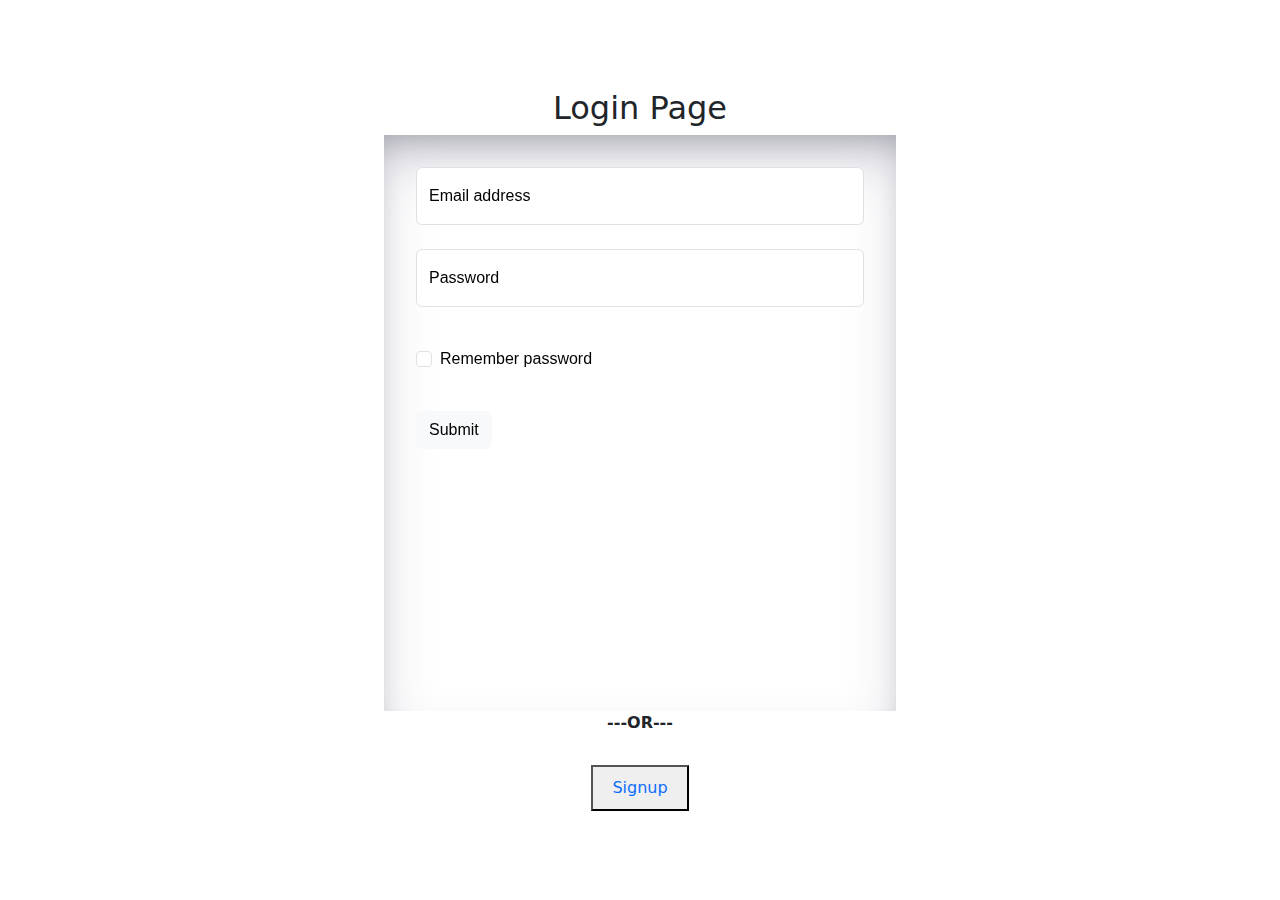
<file: index.html>
<!doctype html>
<html lang="en">

<head>
    <meta charset="utf-8">
    <meta namoe="viewport" content="width=device-width, initial-scale=1">
    <title>Login</title>

    <link rel="stylesheet" href="style.css">
    <link href="https://cdn.jsdelivr.net/npm/bootstrap@5.3.3/dist/css/bootstrap.min.css" rel="stylesheet"
        integrity="sha384-QWTKZyjpPEjISv5WaRU9OFeRpok6YctnYmDr5pNlyT2bRjXh0JMhjY6hW+ALEwIH" crossorigin="anonymous">
</head>

<body>
    <div class="lom">
        <h2 id="gead">Login Page</h2>
        <div id="jom">
            <form action="" onsubmit="myFunction()">
                <div class="form-floating mb-4">
                    <input type="email" class="form-control w-100" id="floatingInput" placeholder="name@example.com"
                        required>
                    <label for="floatingInput">Email address</label>
                    <p id="mil"></p>
                </div>
                <div class="form-floating">
                    <input type="password" class="form-control w-100" id="floatingPassword" placeholder="Password"
                        required>
                    <label for="floatingPassword">Password</label>
                    <p id="pas"></p>
                </div>
                <br>
                <div class="mb-3 form-check">
                    <input type="checkbox" class="form-check-input" id="exampleCheck1">
                    <label class="form-check-label" for="exampleCheck1">Remember password </label>
                </div>
                <br>
                <button id="sub" type="submit" class="btn btn-light">Submit</button>
            </form>
        </div>
        <strong>---OR---</strong>
        <div class="page">

<button id="sign"><a href="/sign.html">Signup</a></button>

        </div>
    </div>
    <script src="https://cdn.jsdelivr.net/npm/@popperjs/core@2.11.8/dist/umd/popper.min.js"
        integrity="sha384-I7E8VVD/ismYTF4hNIPjVp/Zjvgyol6VFvRkX/vR+Vc4jQkC+hVqc2pM8ODewa9r"
        crossorigin="anonymous"></script>
    <script src="https://cdn.jsdelivr.net/npm/bootstrap@5.3.3/dist/js/bootstrap.min.js"
        integrity="sha384-0pUGZvbkm6XF6gxjEnlmuGrJXVbNuzT9qBBavbLwCsOGabYfZo0T0to5eqruptLy"
        crossorigin="anonymous"></script>
    <script src="https://cdn.jsdelivr.net/npm/bootstrap@5.3.3/dist/js/bootstrap.bundle.min.js"
        integrity="sha384-YvpcrYf0tY3lHB60NNkmXc5s9fDVZLESaAA55NDzOxhy9GkcIdslK1eN7N6jIeHz"
        crossorigin="anonymous"></script>
    <script src="/script.js"></script>
</body>

</html>
</file>
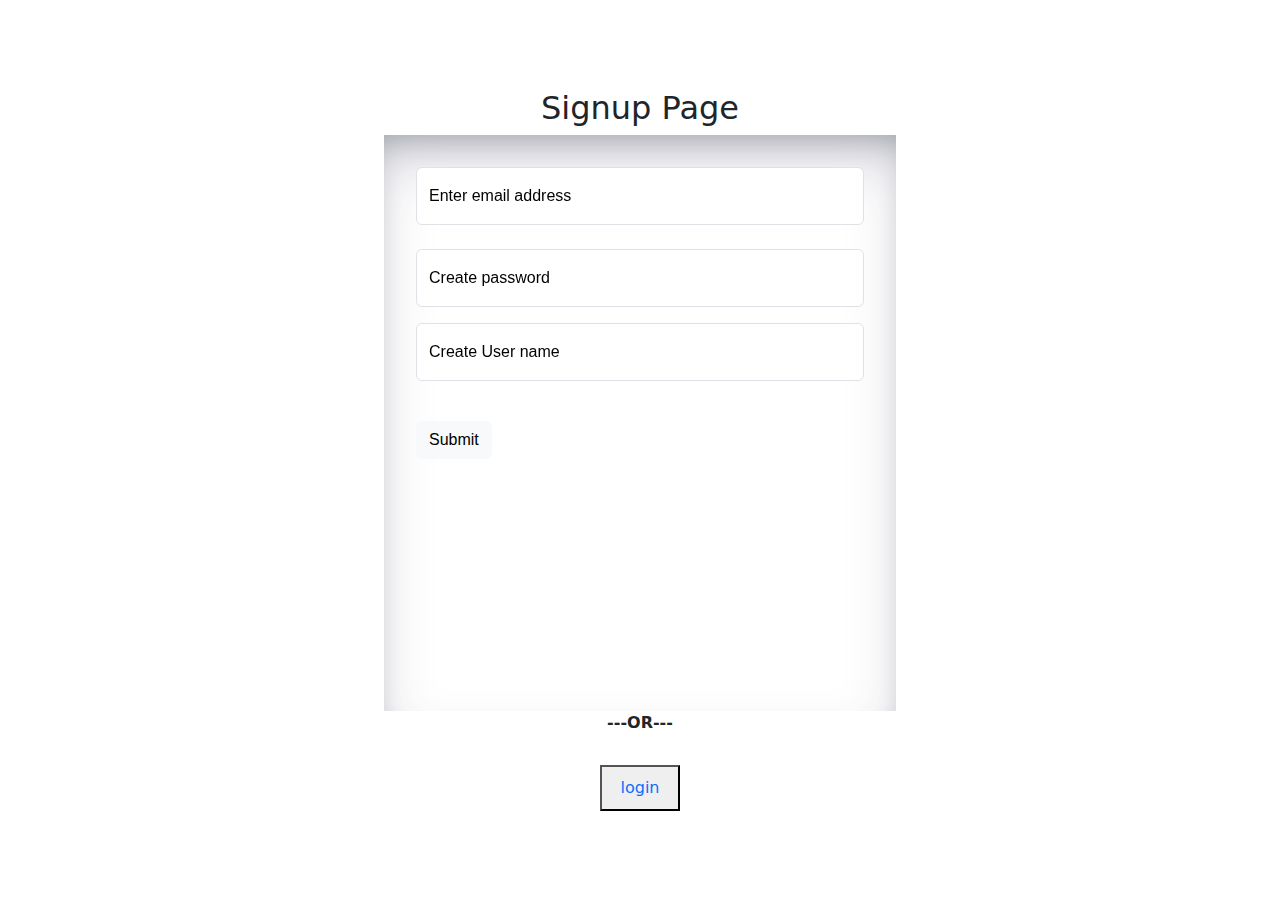
<file: sign.html>
<!doctype html>
<html lang="en">

<head>
    <meta charset="utf-8">
    <meta name="viewport" content="width=device-width, initial-scale=1">
    <title>Signup</title>
    <link rel="stylesheet" href="style.css">
    <link href="https://cdn.jsdelivr.net/npm/bootstrap@5.3.3/dist/css/bootstrap.min.css" rel="stylesheet"
        integrity="sha384-QWTKZyjpPEjISv5WaRU9OFeRpok6YctnYmDr5pNlyT2bRjXh0JMhjY6hW+ALEwIH" crossorigin="anonymous">
</head>

<body>
    <div class="lom">
        <h2 id="gead">Signup Page</h2>
        <div id="jom">
            <form action="" onsubmit="myFunction()">
                <div class="form-floating mb-4">
                    <input type="email" class="form-control w-100" id="floatingInput" placeholder="name@example.com"
                        required>
                    <label for="floatingInput">Enter email address</label>
                    <p id="mil"></p>
                </div>
                <div class="form-floating">
                    <input type="password" class="form-control w-100" id="floatingPassword" placeholder="Password"
                        required>
                    <label for="floatingPassword">Create password</label>
                    <p id="pas"></p>
                </div>
                <div class="form-floating my-3">
                    <input type="text" class="form-control" id="floatingInput" placeholder="name">
                    <label for="floatingInput">Create User name</label>
                    <p id="mil"></p>
                </div>
                <br>
                <button id="sub" type="submit" class="btn btn-light">Submit</button>
            </form>
        </div>
        <strong>---OR---</strong>
        <div class="page">

            <button id="login"><a href="/index.html">login</a></button>
            
                    </div>
    </div>
<script src="/script.js"></script>
    <script src="https://cdn.jsdelivr.net/npm/bootstrap@5.3.3/dist/js/bootstrap.bundle.min.js"
        integrity="sha384-YvpcrYf0tY3lHB60NNkmXc5s9fDVZLESaAA55NDzOxhy9GkcIdslK1eN7N6jIeHz"
        crossorigin="anonymous"></script>
</body>

</html>
</file>
<file: style.css>
* {
    padding: 0;
    margin: 0;
    box-sizing: border-box;
}
body{
    background: url('https://cdn.dribbble.com/users/1100256/screenshots/7124464/media/94a5e074f80ae9466705cf4c833c3432.gif') no-repeat ;
    background-size: cover;
}
.lom {
    width: 100%;
    height: 100vh;
    display: flex;
    flex-direction: column;
    justify-content: center;
    align-items: center;

}

#jom {
    padding: 2rem;
    border: 1px solid black;
    border: none;
    backdrop-filter:  blur(20px);
    box-shadow: rgba(50, 50, 93, 0.25) 0px 30px 60px -12px inset, rgba(0, 0, 0, 0.3) 0px 18px 36px -18px inset;
    width: 40%;
    height: 64vh;
    text-align: left;
    font-family: Arial, sans-serif;
    color: black;

}

.form-floating {
    border-radius: 50px;

}

.page button {
    padding: 9px 19px;
    margin-top: 30px;
}

.page button a {
    text-decoration: none;

}
</file>
